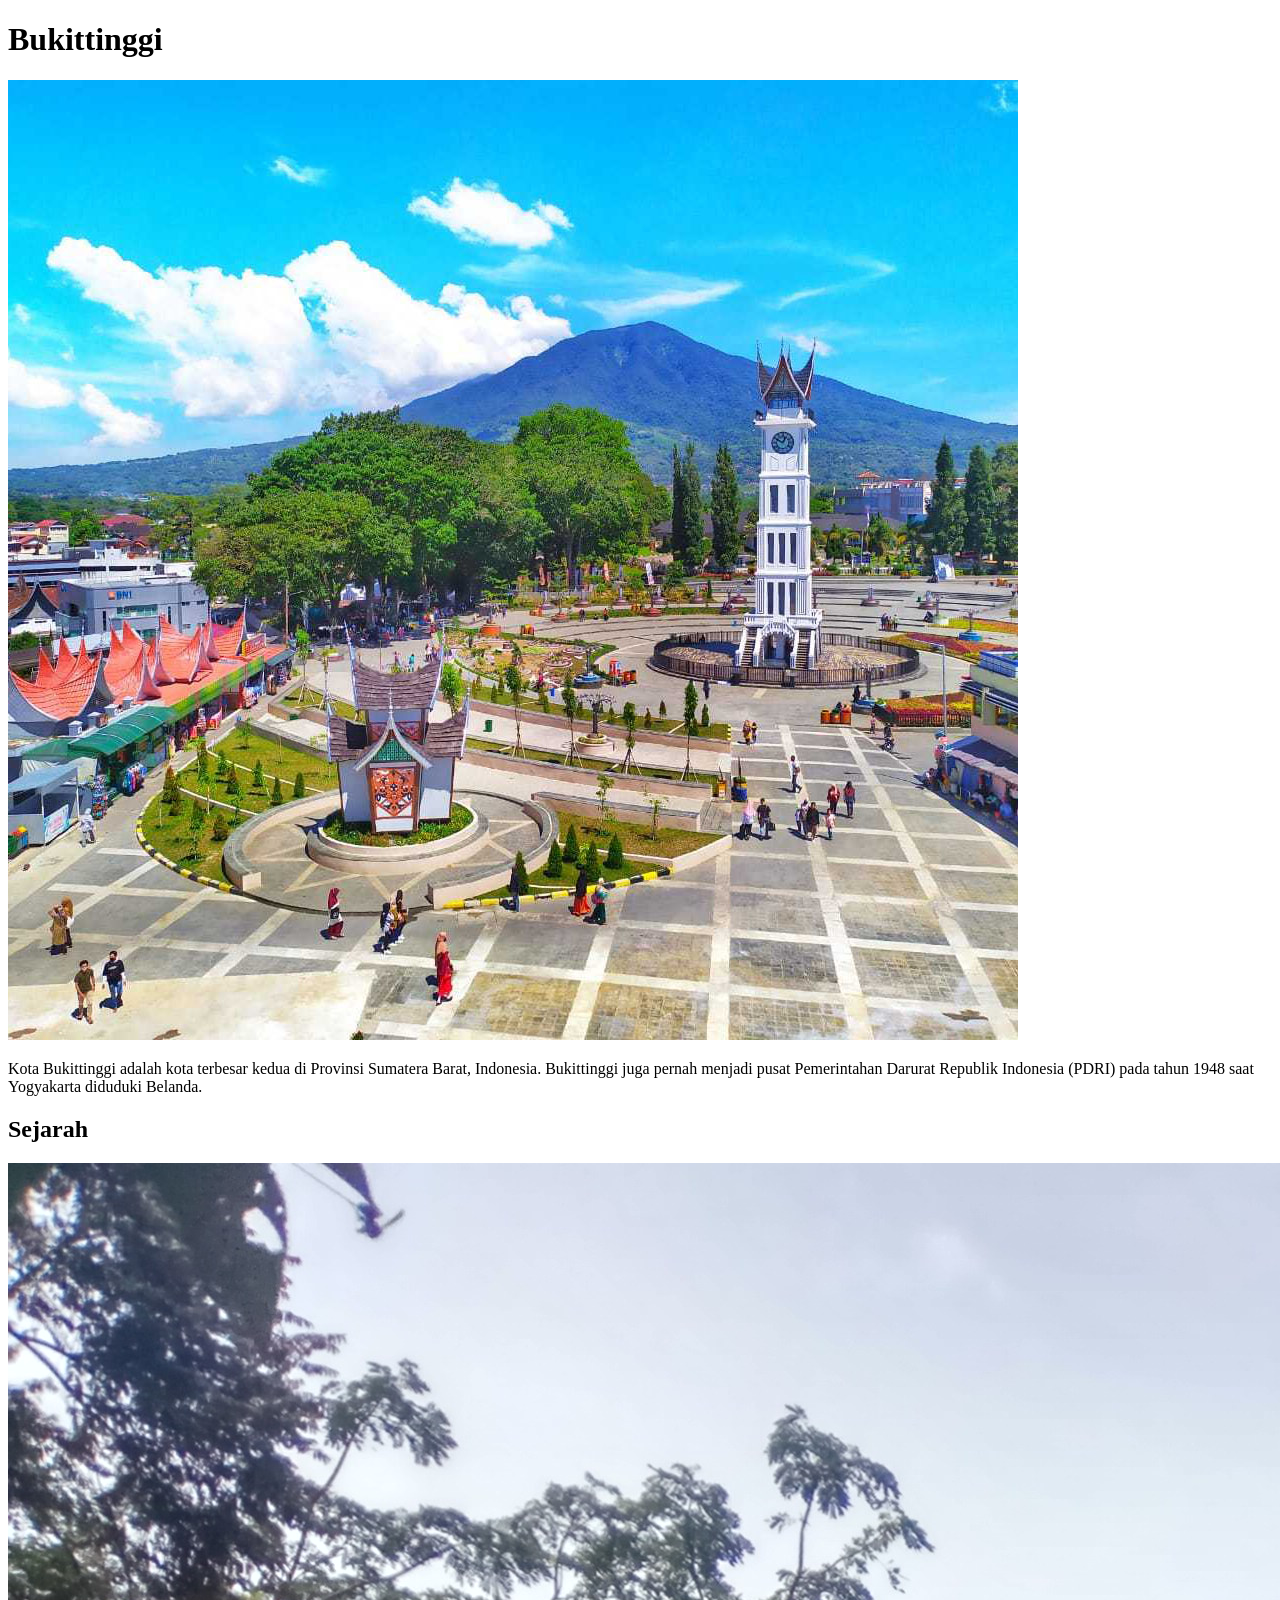
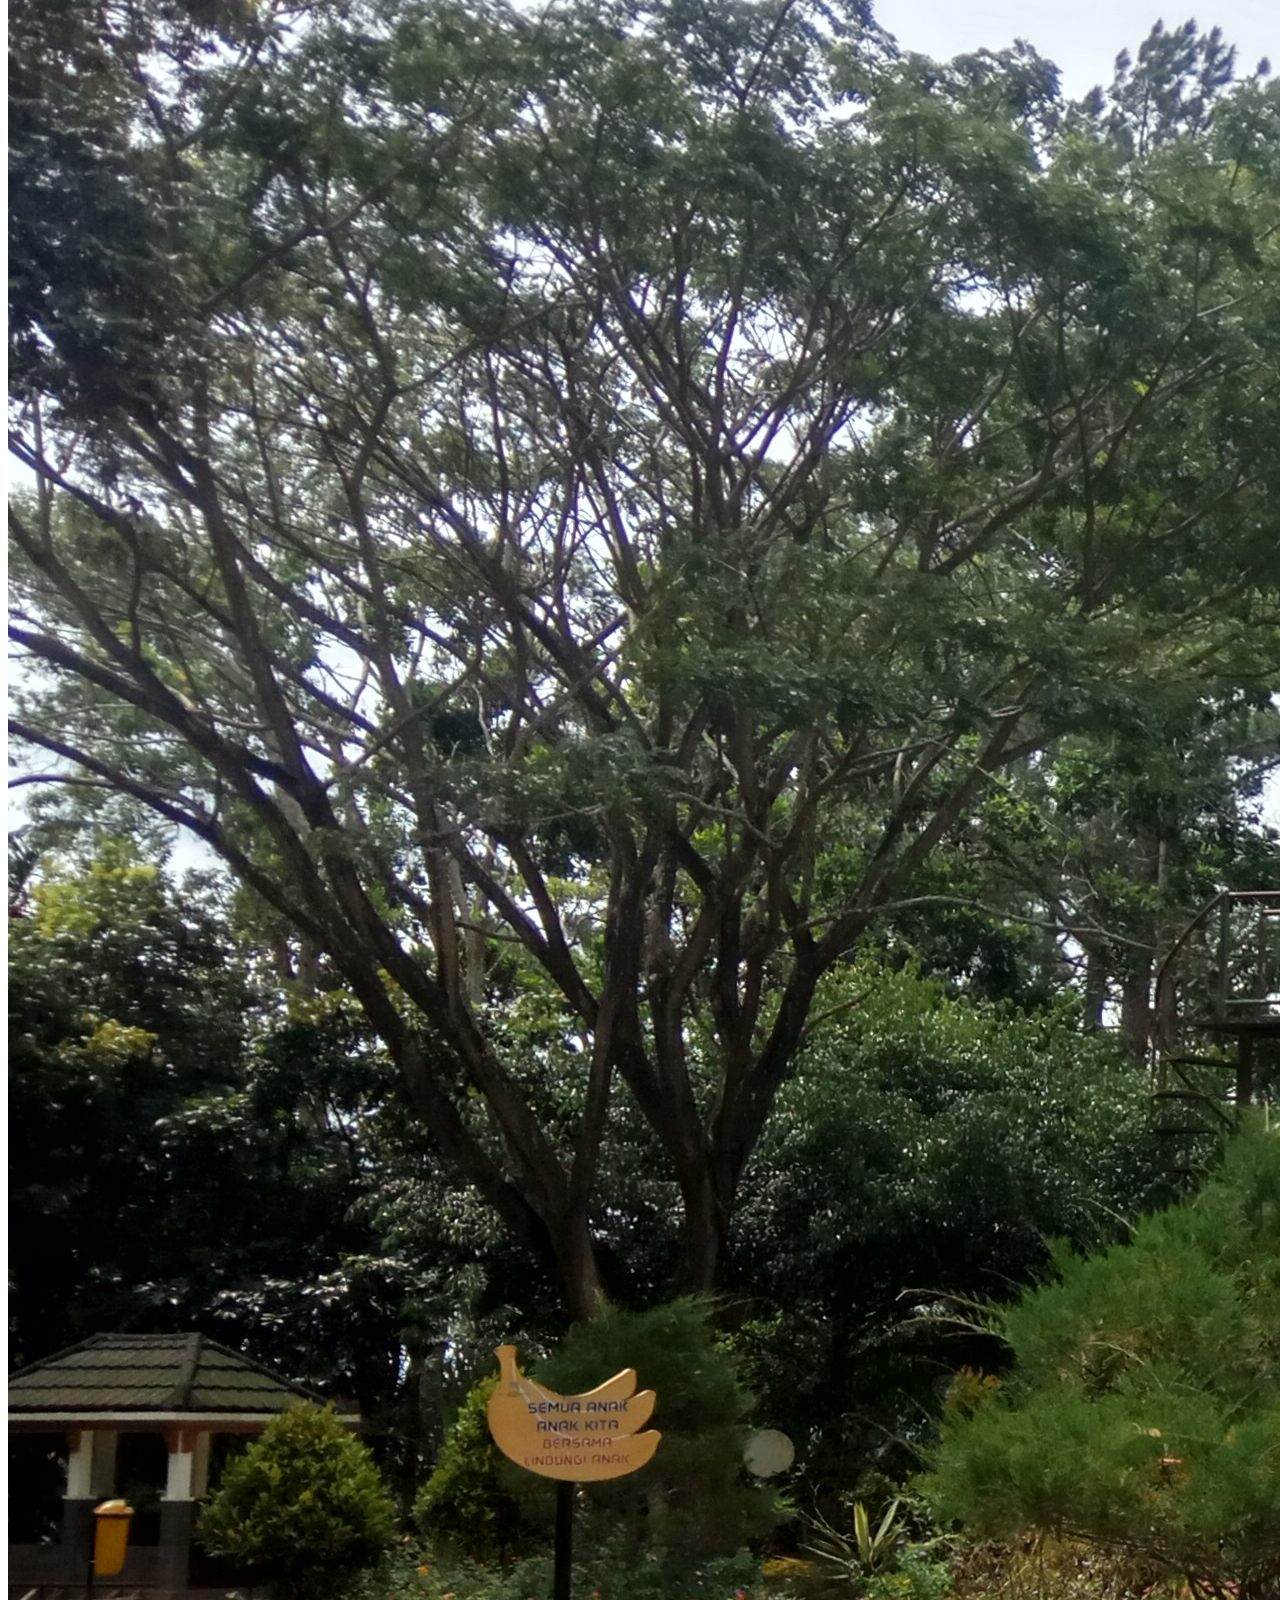
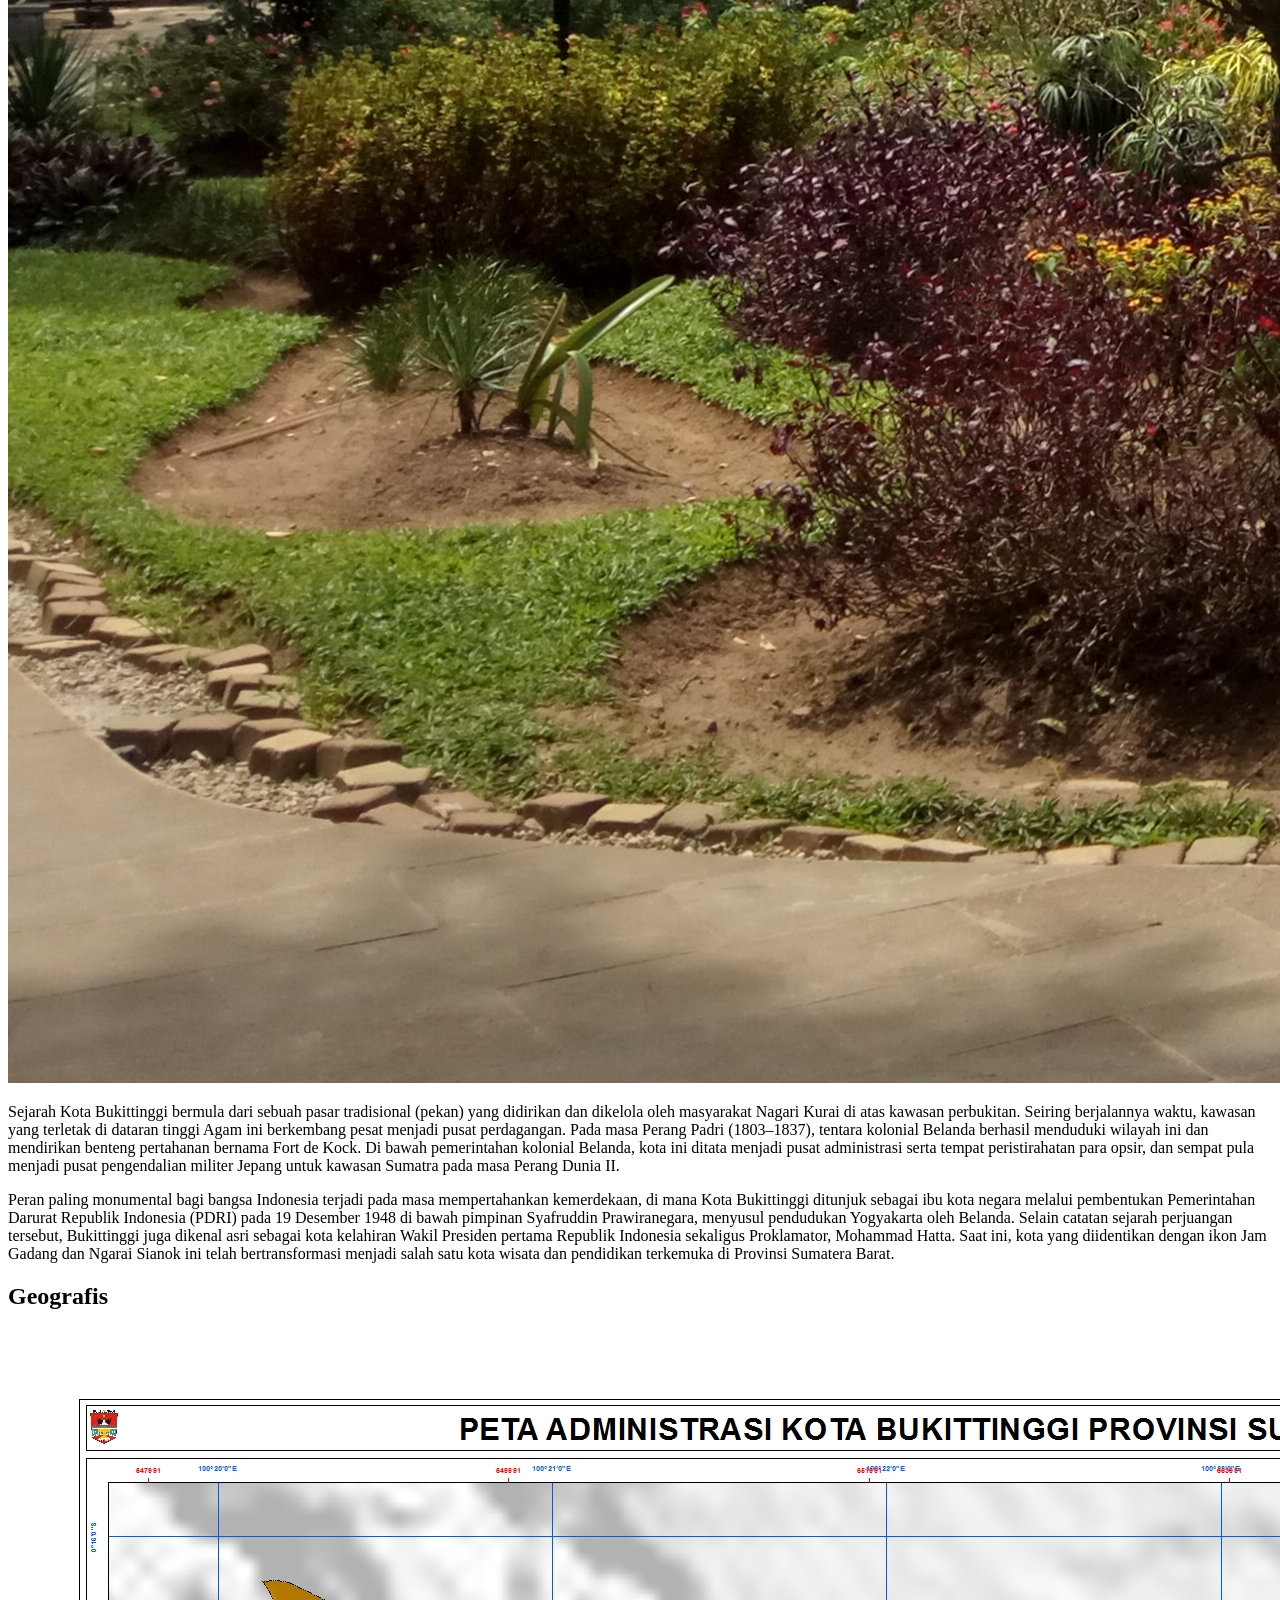
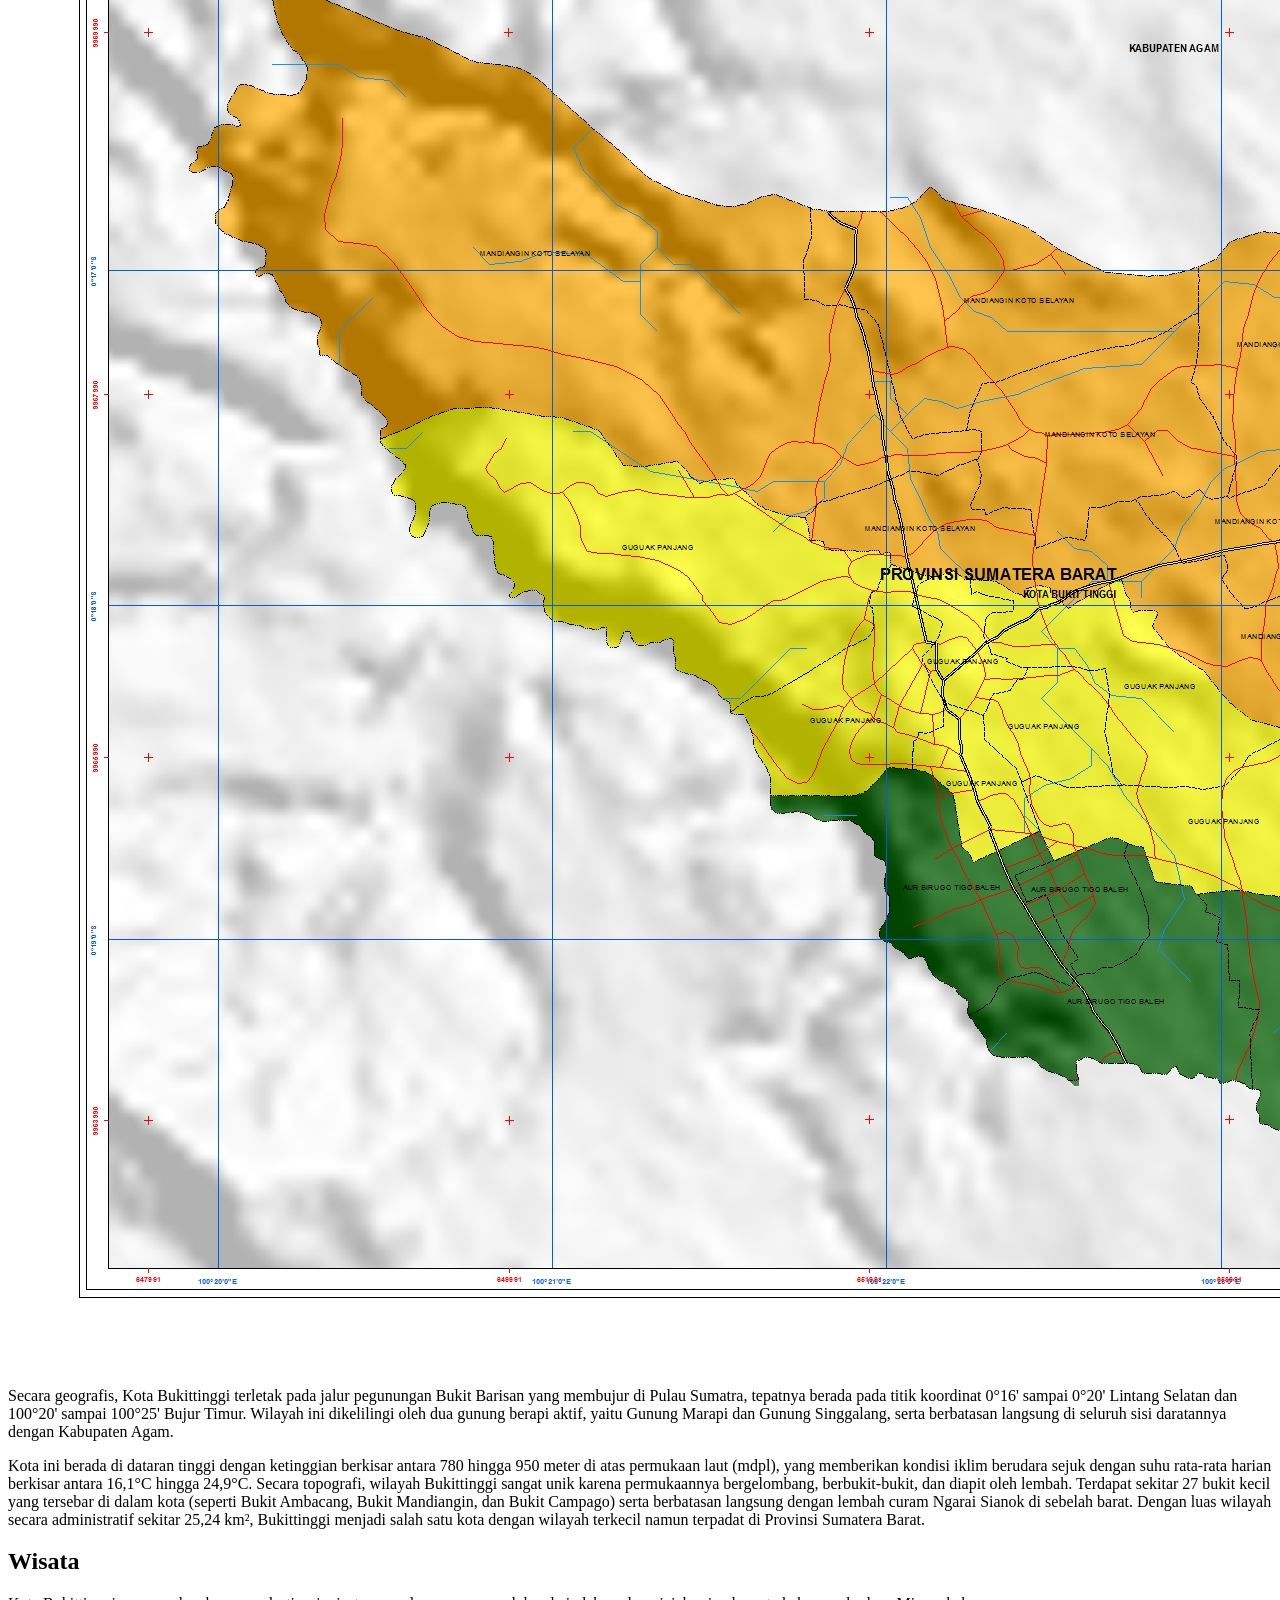
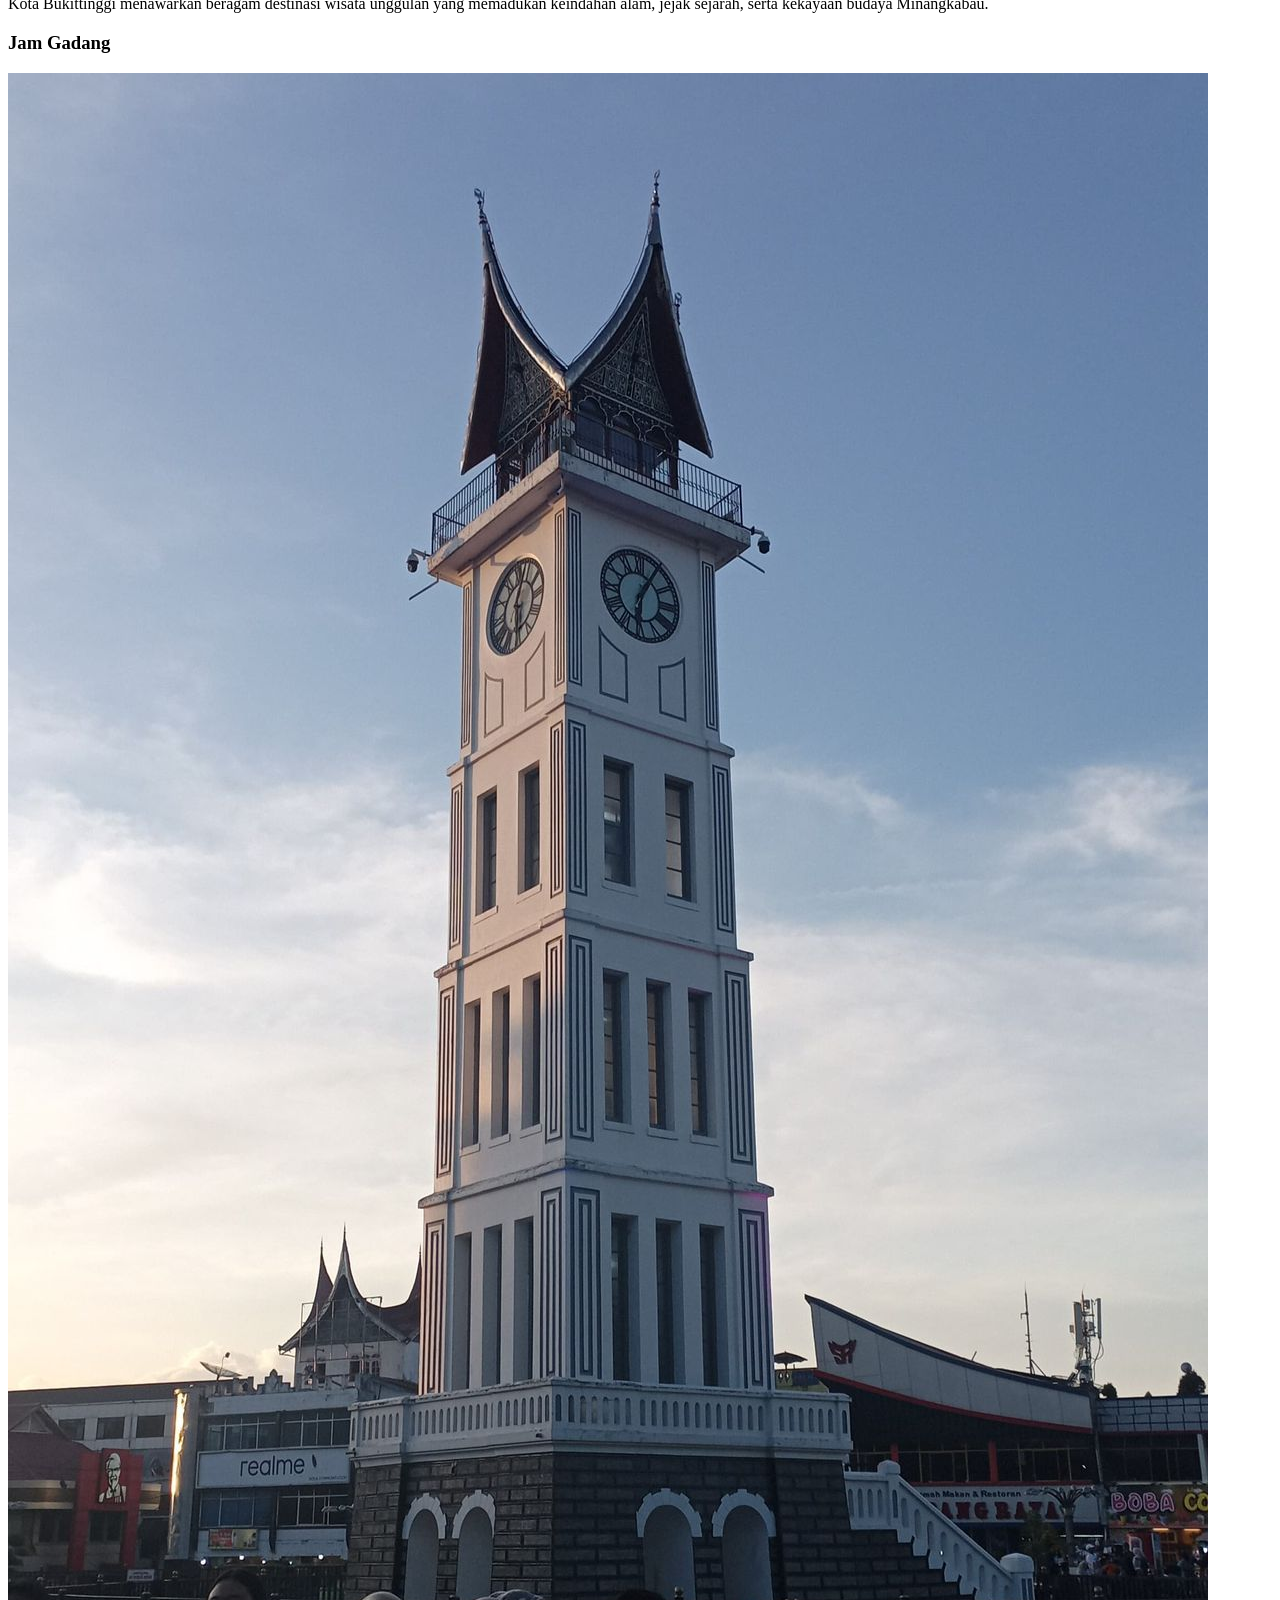
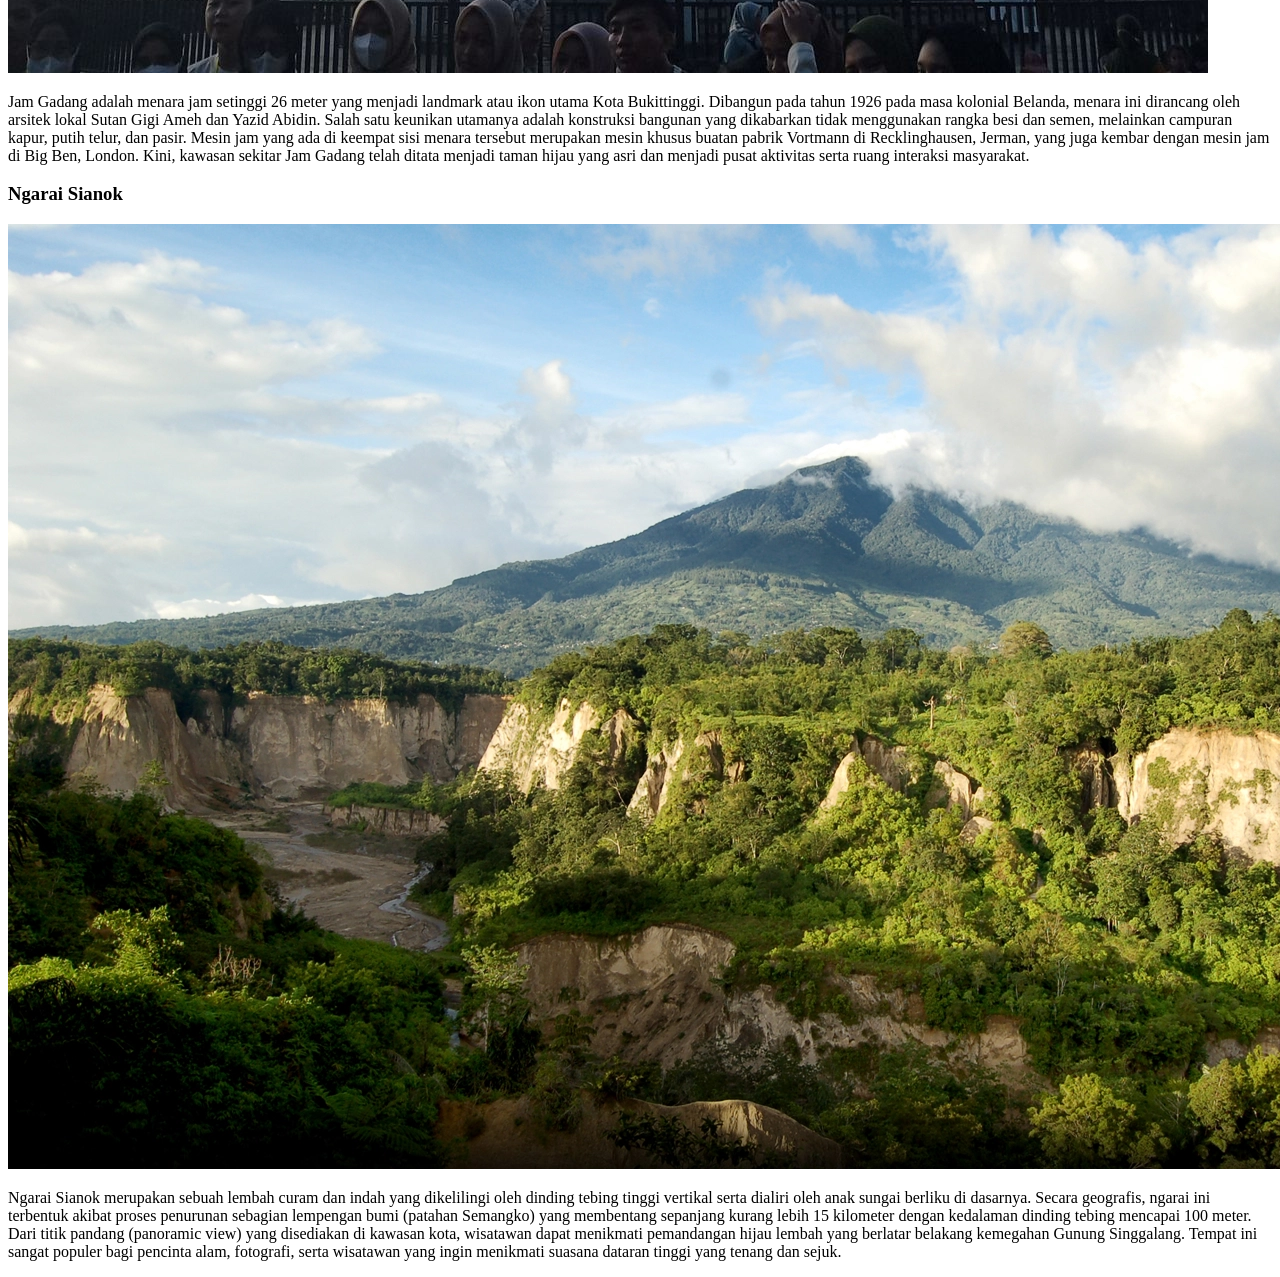
<file: index.html>
<!DOCTYPE html>
<html lang="en">
<head>
    <meta charset="UTF-8">
    <meta name="viewport" content="width=device-width, initial-scale=1.0">
    <title>Document</title>
</head>
<body>
    <H1>Bukittinggi</H1>
    <img src="image/Bukittinggi.jpeg" alt="Bukitinggi">
    <p>Kota Bukittinggi adalah kota terbesar kedua di Provinsi Sumatera Barat, Indonesia. Bukittinggi juga pernah menjadi pusat Pemerintahan Darurat Republik Indonesia (PDRI) pada tahun 1948 saat Yogyakarta diduduki Belanda.</p>
    <H2>Sejarah</H2>
    <img src="image/Fort-de-kock.jpg" alt="Benteng Fort de Kock" sizes="">
    <p>Sejarah Kota Bukittinggi bermula dari sebuah pasar tradisional (pekan) yang didirikan dan dikelola oleh masyarakat Nagari Kurai di atas kawasan perbukitan. Seiring berjalannya waktu, kawasan yang terletak di dataran tinggi Agam ini berkembang pesat menjadi pusat perdagangan. Pada masa Perang Padri (1803–1837), tentara kolonial Belanda berhasil menduduki wilayah ini dan mendirikan benteng pertahanan bernama Fort de Kock. Di bawah pemerintahan kolonial Belanda, kota ini ditata menjadi pusat administrasi serta tempat peristirahatan para opsir, dan sempat pula menjadi pusat pengendalian militer Jepang untuk kawasan Sumatra pada masa Perang Dunia II.</p>
    <p>Peran paling monumental bagi bangsa Indonesia terjadi pada masa mempertahankan kemerdekaan, di mana Kota Bukittinggi ditunjuk sebagai ibu kota negara melalui pembentukan Pemerintahan Darurat Republik Indonesia (PDRI) pada 19 Desember 1948 di bawah pimpinan Syafruddin Prawiranegara, menyusul pendudukan Yogyakarta oleh Belanda. Selain catatan sejarah perjuangan tersebut, Bukittinggi juga dikenal asri sebagai kota kelahiran Wakil Presiden pertama Republik Indonesia sekaligus Proklamator, Mohammad Hatta. Saat ini, kota yang diidentikan dengan ikon Jam Gadang dan Ngarai Sianok ini telah bertransformasi menjadi salah satu kota wisata dan pendidikan terkemuka di Provinsi Sumatera Barat.
    </p>
    <h2>Geografis</h2>
    <img src="image/Geografis-bukittingi.jpg" alt="Peta Bukittinggi">
    <p>Secara geografis, Kota Bukittinggi terletak pada jalur pegunungan Bukit Barisan yang membujur di Pulau Sumatra, tepatnya berada pada titik koordinat 0°16' sampai 0°20' Lintang Selatan dan 100°20' sampai 100°25' Bujur Timur. Wilayah ini dikelilingi oleh dua gunung berapi aktif, yaitu Gunung Marapi dan Gunung Singgalang, serta berbatasan langsung di seluruh sisi daratannya dengan Kabupaten Agam.</p>
    <p>Kota ini berada di dataran tinggi dengan ketinggian berkisar antara 780 hingga 950 meter di atas permukaan laut (mdpl), yang memberikan kondisi iklim berudara sejuk dengan suhu rata-rata harian berkisar antara 16,1°C hingga 24,9°C. Secara topografi, wilayah Bukittinggi sangat unik karena permukaannya bergelombang, berbukit-bukit, dan diapit oleh lembah. Terdapat sekitar 27 bukit kecil yang tersebar di dalam kota (seperti Bukit Ambacang, Bukit Mandiangin, dan Bukit Campago) serta berbatasan langsung dengan lembah curam Ngarai Sianok di sebelah barat. Dengan luas wilayah secara administratif sekitar 25,24 km², Bukittinggi menjadi salah satu kota dengan wilayah terkecil namun terpadat di Provinsi Sumatera Barat.</p>
    <h2>Wisata</h2>
    <p>Kota Bukittinggi menawarkan beragam destinasi wisata unggulan yang memadukan keindahan alam, jejak sejarah, serta kekayaan budaya Minangkabau.</p>
    <h3>Jam Gadang</h3>
    <img src="image/Jam-Gadang.jpeg" alt="Jam Gadang">
    <p>Jam Gadang adalah menara jam setinggi 26 meter yang menjadi landmark atau ikon utama Kota Bukittinggi. Dibangun pada tahun 1926 pada masa kolonial Belanda, menara ini dirancang oleh arsitek lokal Sutan Gigi Ameh dan Yazid Abidin. Salah satu keunikan utamanya adalah konstruksi bangunan yang dikabarkan tidak menggunakan rangka besi dan semen, melainkan campuran kapur, putih telur, dan pasir. Mesin jam yang ada di keempat sisi menara tersebut merupakan mesin khusus buatan pabrik Vortmann di Recklinghausen, Jerman, yang juga kembar dengan mesin jam di Big Ben, London. Kini, kawasan sekitar Jam Gadang telah ditata menjadi taman hijau yang asri dan menjadi pusat aktivitas serta ruang interaksi masyarakat.</p>
    <h3>Ngarai Sianok</h3>
    <img src="image/Ngarai-Sianok.webp" alt="Ngarai Sianok">
    <p>Ngarai Sianok merupakan sebuah lembah curam dan indah yang dikelilingi oleh dinding tebing tinggi vertikal serta dialiri oleh anak sungai berliku di dasarnya. Secara geografis, ngarai ini terbentuk akibat proses penurunan sebagian lempengan bumi (patahan Semangko) yang membentang sepanjang kurang lebih 15 kilometer dengan kedalaman dinding tebing mencapai 100 meter. Dari titik pandang (panoramic view) yang disediakan di kawasan kota, wisatawan dapat menikmati pemandangan hijau lembah yang berlatar belakang kemegahan Gunung Singgalang. Tempat ini sangat populer bagi pencinta alam, fotografi, serta wisatawan yang ingin menikmati suasana dataran tinggi yang tenang dan sejuk.</p>

</body>
</html>
</file>
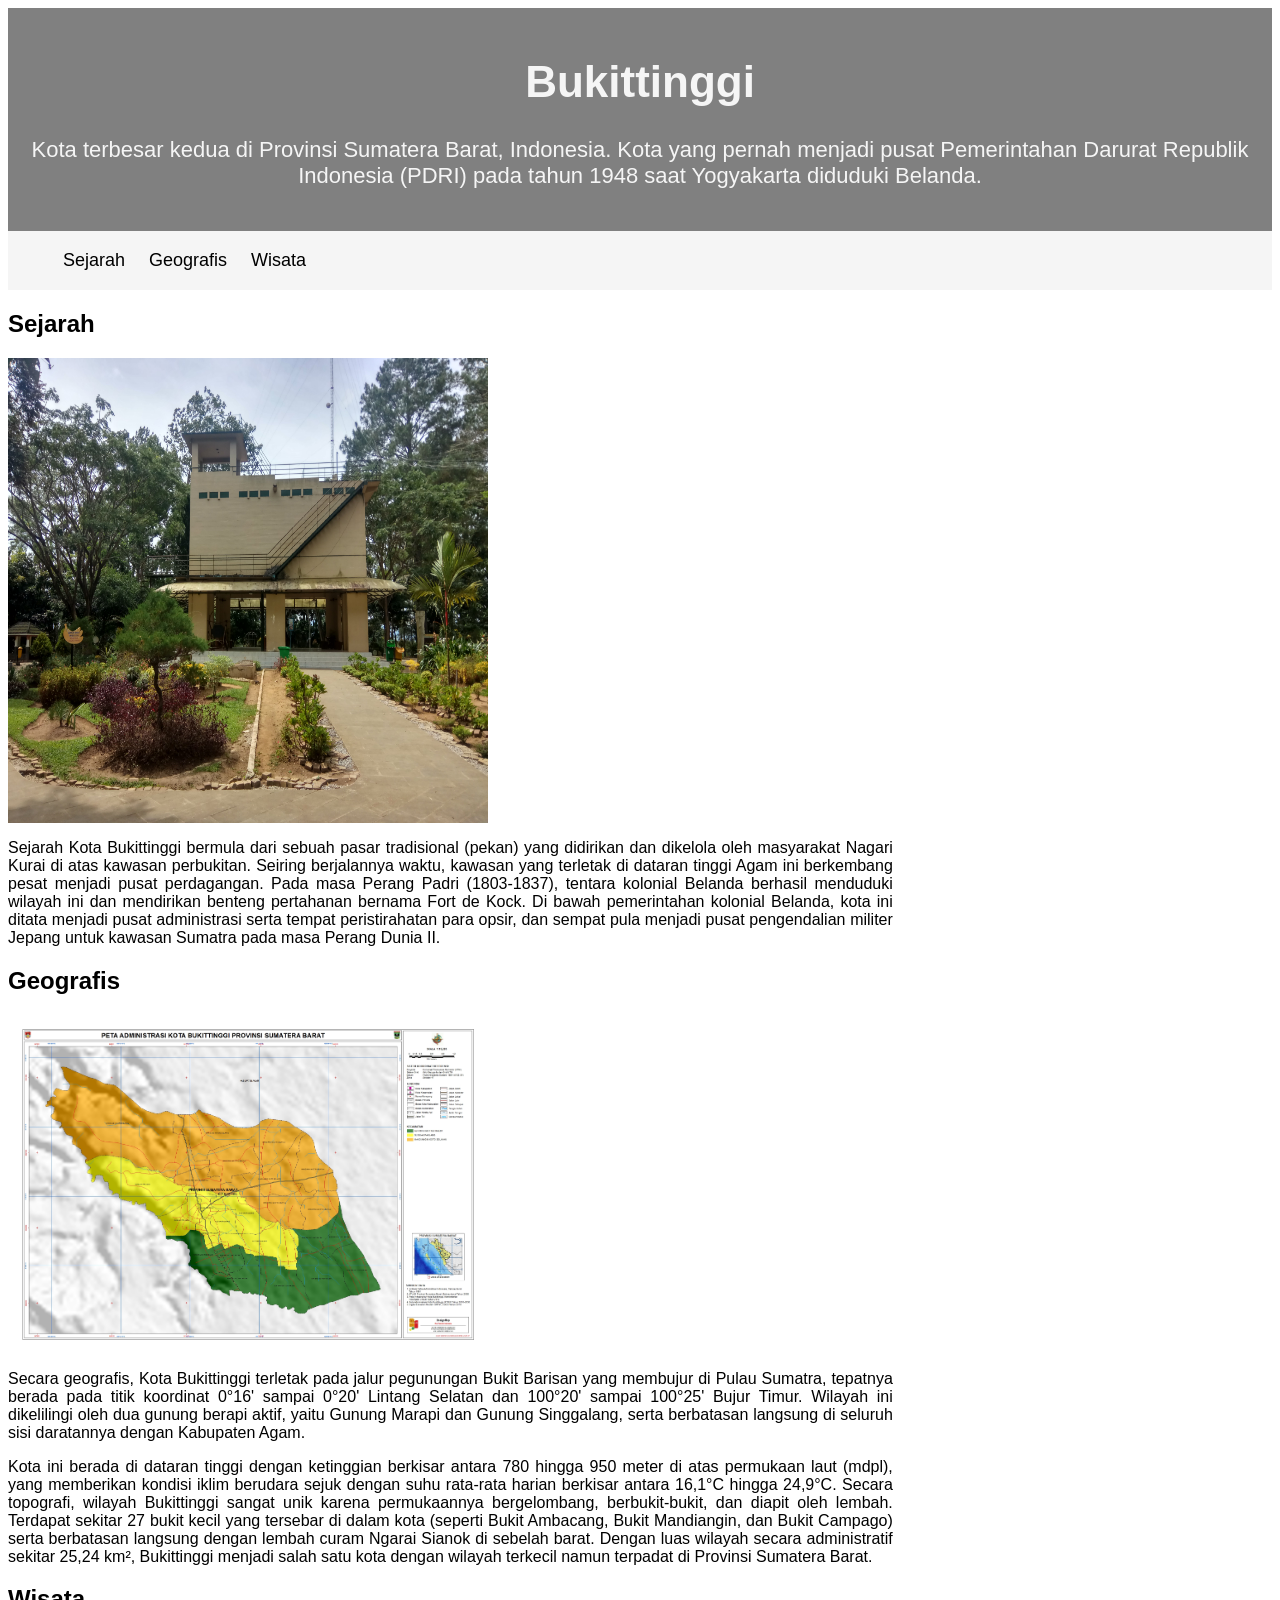
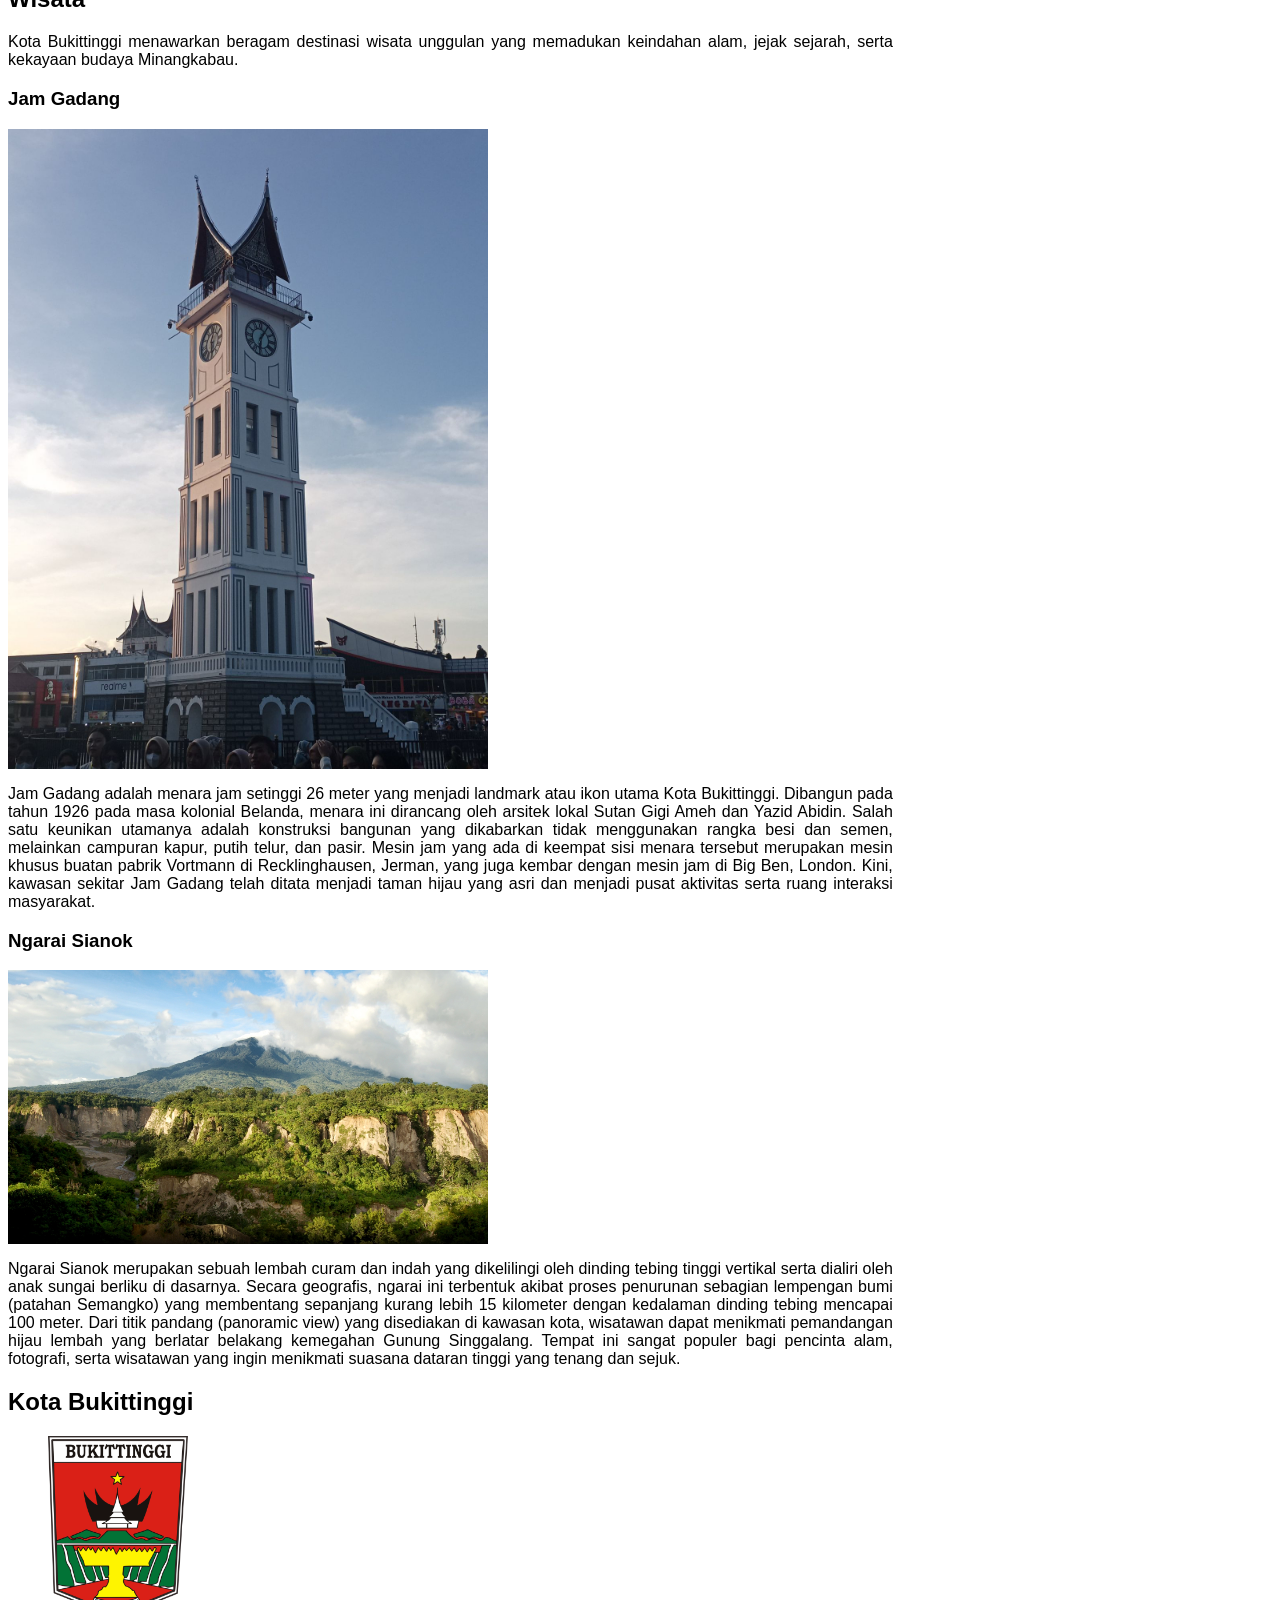
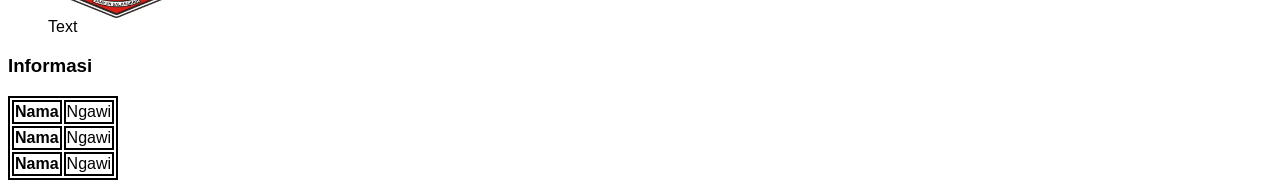
<file: test.html>
<html lang="en">
  <head>
    <meta charset="UTF-8" />
    <meta name="viewport" content="width=device-width, initial-scale=1.0" />
    <title>Bukittinggi</title>
    <link rel="stylesheet" href="style.css" />
  </head>
  <body>
    <header>
      <div id="jumbo">
        <h1>Bukittinggi</h1>
        <p>
          Kota terbesar kedua di Provinsi Sumatera Barat, Indonesia. Kota yang
          pernah menjadi pusat Pemerintahan Darurat Republik Indonesia (PDRI)
          pada tahun 1948 saat Yogyakarta diduduki Belanda.
        </p>
      </div>
      <div id="nav">
        <nav>
          <ul>
            <li><a href="#sejarah">Sejarah</a></li>
            <li><a href="#geografis">Geografis</a></li>
            <li><a href="#wisata">Wisata</a></li>
          </ul>
        </nav>
      </div>
    </header>
    <main>
      <div id="content" class="Data">
        <article id="sejarah">
          <h2>Sejarah</h2>
          <img
            src="image/Fort-de-kock.jpg"
            alt="Benteng Fort de kock"
            width="480"
            height="465"
          />
          <p>
            Sejarah Kota Bukittinggi bermula dari sebuah pasar tradisional
            (pekan) yang didirikan dan dikelola oleh masyarakat Nagari Kurai di
            atas kawasan perbukitan. Seiring berjalannya waktu, kawasan yang
            terletak di dataran tinggi Agam ini berkembang pesat menjadi pusat
            perdagangan. Pada masa Perang Padri (1803-1837), tentara kolonial
            Belanda berhasil menduduki wilayah ini dan mendirikan benteng
            pertahanan bernama Fort de Kock. Di bawah pemerintahan kolonial
            Belanda, kota ini ditata menjadi pusat administrasi serta tempat
            peristirahatan para opsir, dan sempat pula menjadi pusat
            pengendalian militer Jepang untuk kawasan Sumatra pada masa Perang
            Dunia II.
          </p>
        </article>
        <article id="geografis" class="Data">
          <h2>Geografis</h2>
          <img
            src="image/Geografis-bukittingi.jpg"
            alt="Peta Bukittinggi"
            width="480"
            height="auto"
          />
          <p>
            Secara geografis, Kota Bukittinggi terletak pada jalur pegunungan
            Bukit Barisan yang membujur di Pulau Sumatra, tepatnya berada pada
            titik koordinat 0°16' sampai 0°20' Lintang Selatan dan 100°20'
            sampai 100°25' Bujur Timur. Wilayah ini dikelilingi oleh dua gunung
            berapi aktif, yaitu Gunung Marapi dan Gunung Singgalang, serta
            berbatasan langsung di seluruh sisi daratannya dengan Kabupaten
            Agam.
          </p>
          <p>
            Kota ini berada di dataran tinggi dengan ketinggian berkisar antara
            780 hingga 950 meter di atas permukaan laut (mdpl), yang memberikan
            kondisi iklim berudara sejuk dengan suhu rata-rata harian berkisar
            antara 16,1°C hingga 24,9°C. Secara topografi, wilayah Bukittinggi
            sangat unik karena permukaannya bergelombang, berbukit-bukit, dan
            diapit oleh lembah. Terdapat sekitar 27 bukit kecil yang tersebar di
            dalam kota (seperti Bukit Ambacang, Bukit Mandiangin, dan Bukit
            Campago) serta berbatasan langsung dengan lembah curam Ngarai Sianok
            di sebelah barat. Dengan luas wilayah secara administratif sekitar
            25,24 km², Bukittinggi menjadi salah satu kota dengan wilayah
            terkecil namun terpadat di Provinsi Sumatera Barat.
          </p>
        </article>
        <article id="wisata" class="Data">
          <h2>Wisata</h2>
          <p>
            Kota Bukittinggi menawarkan beragam destinasi wisata unggulan yang
            memadukan keindahan alam, jejak sejarah, serta kekayaan budaya
            Minangkabau.
          </p>
          <section>
            <h3>Jam Gadang</h3>
            <img
              src="image/Jam-Gadang.jpeg"
              alt="Jam Gadang"
              width="480"
              height="auto"
            />
            <p>
              Jam Gadang adalah menara jam setinggi 26 meter yang menjadi
              landmark atau ikon utama Kota Bukittinggi. Dibangun pada tahun
              1926 pada masa kolonial Belanda, menara ini dirancang oleh arsitek
              lokal Sutan Gigi Ameh dan Yazid Abidin. Salah satu keunikan
              utamanya adalah konstruksi bangunan yang dikabarkan tidak
              menggunakan rangka besi dan semen, melainkan campuran kapur, putih
              telur, dan pasir. Mesin jam yang ada di keempat sisi menara
              tersebut merupakan mesin khusus buatan pabrik Vortmann di
              Recklinghausen, Jerman, yang juga kembar dengan mesin jam di Big
              Ben, London. Kini, kawasan sekitar Jam Gadang telah ditata menjadi
              taman hijau yang asri dan menjadi pusat aktivitas serta ruang
              interaksi masyarakat.
            </p>
          </section>
          <section>
            <h3>Ngarai Sianok</h3>
            <img
              src="image/Ngarai-Sianok.webp"
              alt="Ngarai Sianok"
              width="480"
              height="auto"
            />
            <p>
              Ngarai Sianok merupakan sebuah lembah curam dan indah yang
              dikelilingi oleh dinding tebing tinggi vertikal serta dialiri oleh
              anak sungai berliku di dasarnya. Secara geografis, ngarai ini
              terbentuk akibat proses penurunan sebagian lempengan bumi (patahan
              Semangko) yang membentang sepanjang kurang lebih 15 kilometer
              dengan kedalaman dinding tebing mencapai 100 meter. Dari titik
              pandang (panoramic view) yang disediakan di kawasan kota,
              wisatawan dapat menikmati pemandangan hijau lembah yang berlatar
              belakang kemegahan Gunung Singgalang. Tempat ini sangat populer
              bagi pencinta alam, fotografi, serta wisatawan yang ingin
              menikmati suasana dataran tinggi yang tenang dan sejuk.
            </p>
          </section>
        </article>
      </div>
      <aside>
        <article>
          <header>
            <h2>Kota Bukittinggi</h2>
            <p></p>
            <figure>
              <img
                src="image/Logo_Kota_Bukittinggi.png"
                alt=""
                width="140"
                height="auto"
              />
              <figcaption>Text</figcaption>
            </figure>
          </header>
          <section>
            <h3>Informasi</h3>
            <table>
                <tr>
                    <th>Nama</th>
                    <td>Ngawi</td>
                </tr>
                <tr>
                    <th>Nama</th>
                    <td>Ngawi</td>
                </tr>
                <tr>
                    <th>Nama</th>
                    <td>Ngawi</td>
                </tr>
            </table>
          </section>
        </article>
      </aside>
    </main>
    <footer></footer>
  </body>
</html>
</file>
<file: style.css>
#jumbo{
    background-color: grey;
    color: whitesmoke;
    font-size: 22px;
    text-align: center;
    padding:20px;
}

#content{
    width: 70%;
    text-align: justify;
}

nav{
    background-color: whitesmoke;
    padding: 3px;
}

nav a{
    text-decoration: none;
    color: rgb(0, 0, 0);
    font-size: 18px;
    padding: 12px;
}

nav ul{
    list-style-type: none;
    display: flex;
}

table,th,td{
    border: 2px solid black;
}

body{
    font-family: sans-serif;
}
</file>
